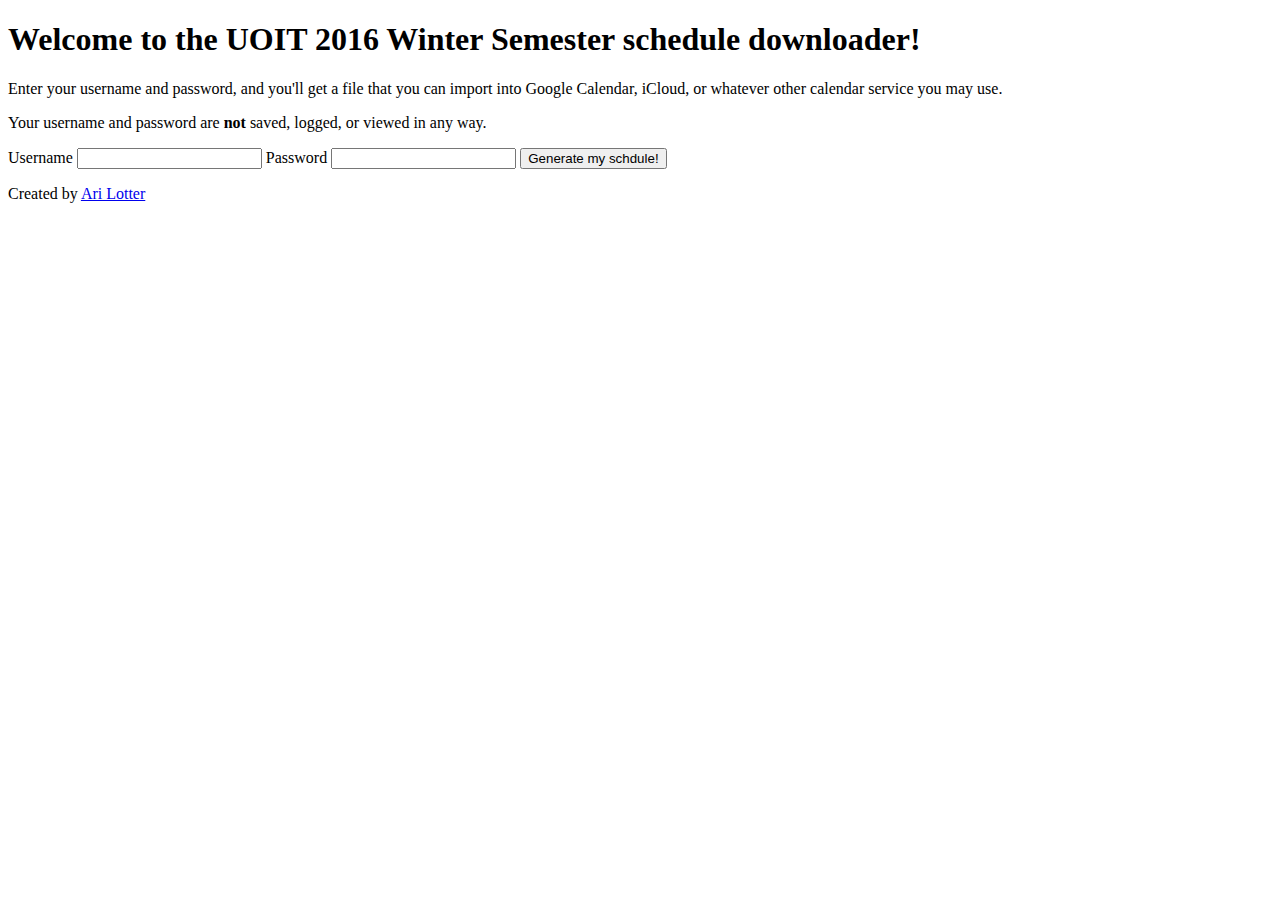
<file: index.html>
<!DOCTYPE html>
<html lang="en">
<head>
	<meta charset="utf-8">
	<title>Schedule Downloader!</title>
</head>

<body>
<h1>Welcome to the UOIT 2016 Winter Semester schedule downloader!</h1>
<p>Enter your username and password, and you'll get a file that you can import into Google Calendar, iCloud, or whatever other calendar service you may use.</p>
<p>Your username and password are <b>not</b> saved, logged, or viewed in any way.</p>
<form action="/schedule" method="post">
	<label for="username">Username</label>
	<input type="text" id="username" name="username">
	<label for="password">Password</label>
	<input type="password" id="password" name="password">
	<button type="submit">Generate my schdule!</button>
</form>
<p>Created by <a href="https://arilotter.com/">Ari Lotter</a></p>
</body>
</html>
</file>
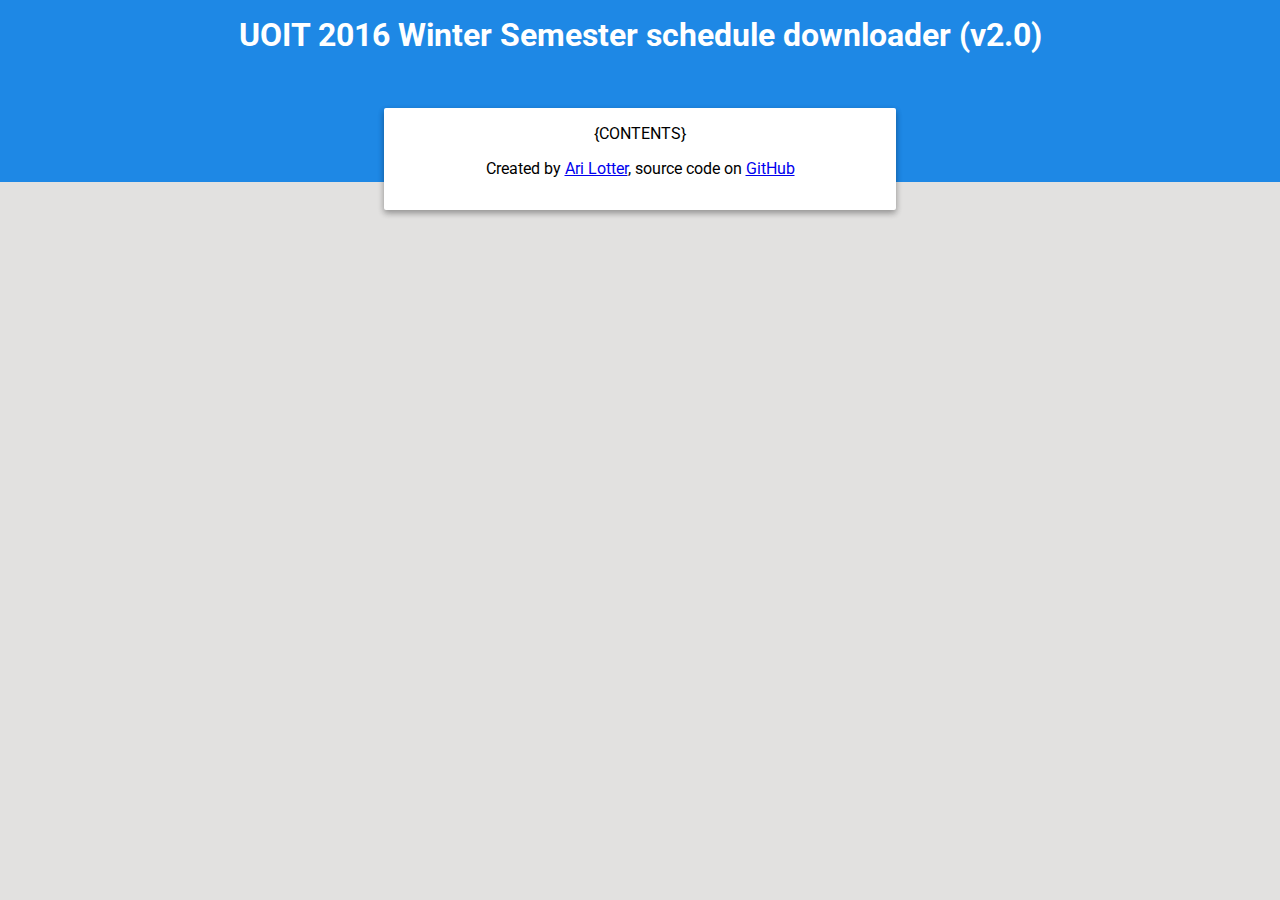
<file: template.html>
<!DOCTYPE html>
<html lang="en">
<head>
	<meta charset="utf-8">
	<meta name="viewport" content="width=device-width, initial-scale=1">
	
	<title>UOIT Schedule Downloader | arilotter.com</title>
	<link href="https://fonts.googleapis.com/css?family=Roboto" rel="stylesheet">
	<link href="style.css" rel="stylesheet">
</head>

<body>
<div class="title">
  <h1>UOIT 2016 Winter Semester schedule downloader (v2.0)</h1>
</div>
<div class="card">
	{CONTENTS}
	<p>Created by <a href="https://arilotter.com/">Ari Lotter</a>, source code on <a href="https://github.com/arilotter/uoitsched">GitHub</a></p>
</div>
</body>
</html>
</file>
<file: style.css>
body {
  background: #e2e1e0;
  text-align: center;
  margin: 0;
  font-family: 'Roboto', sans-serif;
}

.card {
  background: #fff;
  border-radius: 2px;
  display: inline-block;
  /*min-height: 300px;*/
  padding: 1rem;
  position: relative;
  width: calc(100% - 2rem);
  max-width: 480px;
  box-shadow: 0 3px 6px rgba(0,0,0,0.16), 0 3px 6px rgba(0,0,0,0.23);
}

.title {
  background: #1E88E5;
  color: white;
  padding-top: 16px;
  padding-bottom: 128px;
  margin-bottom: -74px;
}

h1 {
  margin: 0;
}

button, .button {
  margin: 8px;
  background: #0f9d58;
  box-shadow: 0 3px 6px rgba(0,0,0,0.16), 0 3px 6px rgba(0,0,0,0.23);
  color: white;
  border: 0;
  display: inline-block;
  position: relative;
  min-width: 120px;
  height: 32px;
  line-height: 32px;
  border-radius: 2px;
  font-size: 0.9em;
  text-decoration: none;
}

.button {
  padding: 8px;
}

.divider {
  padding: 8px;
}
</file>
